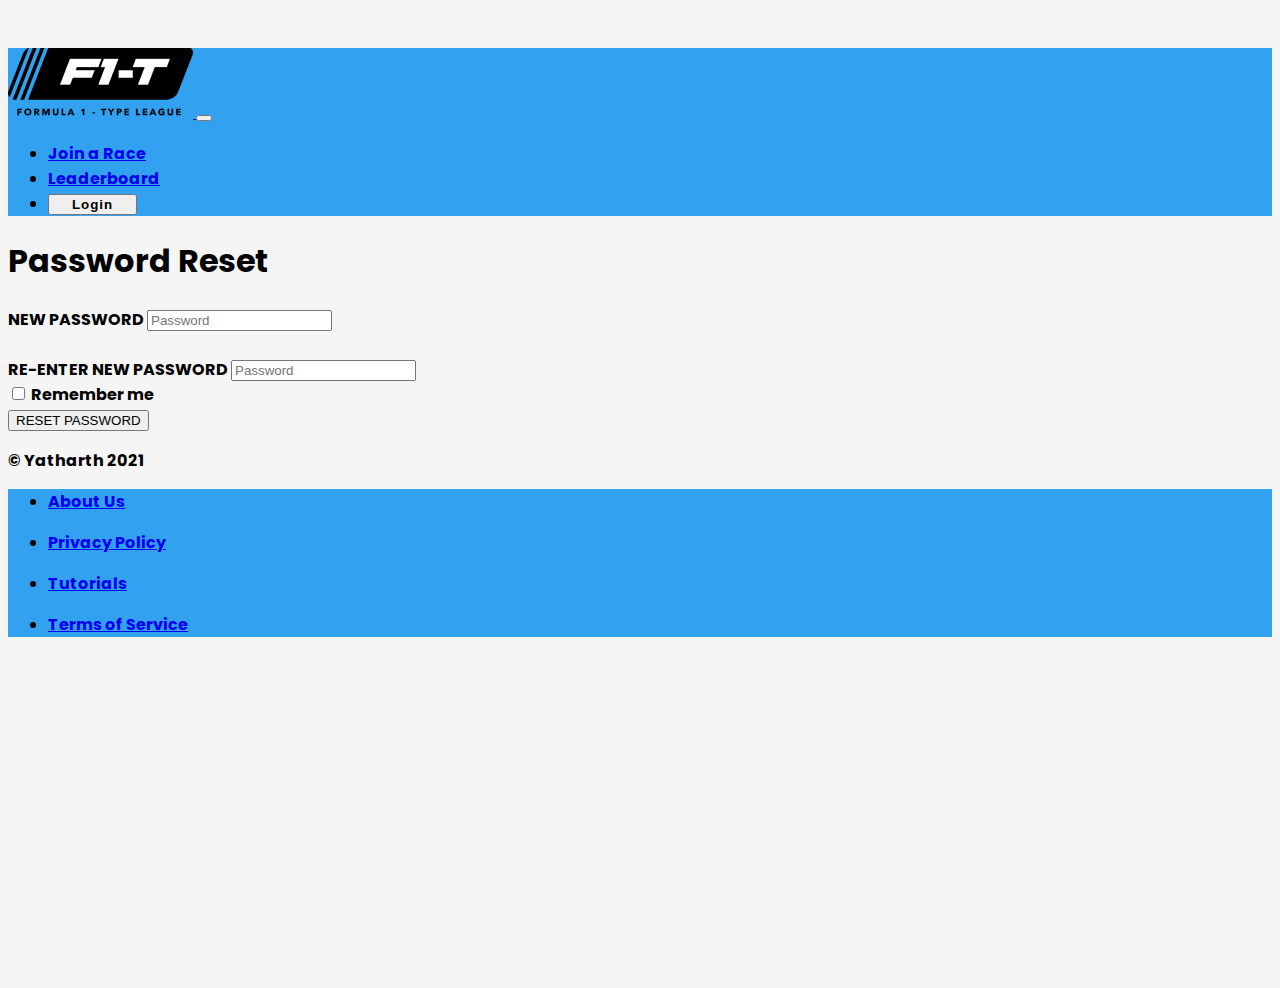
<file: index.htm>
<!DOCTYPE html>
<html lang="en">
  <head>
    <meta charset="utf-8" />
    <meta name="viewport" content="width=device-width, initial-scale=1" />
    <title>Login Task</title>

    <!-- Bootstrap core CSS -->
    <link
      rel="stylesheet"
      href="https://cdn.jsdelivr.net/npm/bootstrap@4.6.0/dist/css/bootstrap.min.css"
      integrity="sha384-B0vP5xmATw1+K9KRQjQERJvTumQW0nPEzvF6L/Z6nronJ3oUOFUFpCjEUQouq2+l"
      crossorigin="anonymous"
    />

    <!-- Google fonts -->
    <link
      href="https://fonts.googleapis.com/css2?family=Poppins:wght@400;700&display=swap"
      rel="stylesheet"
    />

    <link href="styles/styles.css" rel="stylesheet" />
  </head>

  <!-- Navbar -->
  <nav
    class="navbar fixed-top navbar-light navbar-expand"
    style="background-color: #32a1f0"
  >
    <div class="container-fluid navbar-collapse" id="navbarNav">
      <a class="navbar-brand" href="#">
        <img src="styles/images/logo.png" alt="logo" />
      </a>
      <button
        class="navbar-toggler"
        type="button"
        data-toggle="collapse"
        data-target="#navbarNav"
        aria-controls="navbarNav"
        aria-expanded="false"
        aria-label="Toggle navigation"
      >
        <span class="navbar-toggler-icon"></span>
      </button>
      <ul class="navbar-nav ml-auto">
        <li class="nav-item px-4">
          <a class="nav-link" href="#"> Join a Race </a>
        </li>
        <li class="nav-item px-4">
          <a class="nav-link" href="#"> Leaderboard </a>
        </li>
        <li class="nav-item px-4">
          <button type="button" class="btn btn-light">
            <span
              style="
                font-weight: 700;
                letter-spacing: 0.25mm;
                padding-left: 1rem;
                padding-right: 1rem;
              "
              >Login</span
            >
          </button>
        </li>
      </ul>
    </div>
  </nav>

  <body class="text-center">
    <main class="form-signin">
      <form id="formId" onsubmit="return checkFunc()">
        <h1 class="h3 mb-3 fw-normal" id="main-heading">Password Reset</h1>
        <div class="form-floating">
          <span id="text-heading">NEW PASSWORD</span>
          <input
            type="password"
            class="form-control"
            id="firstPassword"
            placeholder="Password"
            value=""
          />
        </div>
        <br />
        <div class="form-floating">
          <span id="text-heading">RE-ENTER NEW PASSWORD</span>
          <input
            type="password"
            class="form-control"
            id="secondPassword"
            placeholder="Password"
            value=""
          />
        </div>
        <span id="text-alert" class="text-alert"></span>
        <span id="text-message"></span>
        <div class="checkbox mb-3" id="text-heading">
          <label>
            <input type="checkbox" value="remember-me" /> Remember me
          </label>
        </div>
        <button id="buttonChange" class="w-100 btn btn-lg btn-dark">
          <span id="button-text">RESET PASSWORD</span>
        </button>
        <p class="mt-5 mb-3 text-muted">&copy; Yatharth 2021</p>
      </form>
    </main>

    <!-- Bottom Navbar -->
    <nav
      class="navbar fixed-bottom navbar-light navbar-expand"
      style="background-color: #32a1f0"
    >
      <div class="container-fluid">
        <ul class="navbar-nav ml-auto mr-auto">
          <li class="nav-item px-4">
            <a class="nav-link" href="#">
              <p class="footer-text">About Us</p>
            </a>
          </li>
          <li class="nav-item px-4">
            <a class="nav-link" href="#">
              <p class="footer-text">Privacy Policy</p>
            </a>
          </li>
          <li class="nav-item px-4">
            <a class="nav-link" href="#">
              <p class="footer-text">Tutorials</p>
            </a>
          </li>
          <li class="nav-item px-4">
            <a class="nav-link" href="#">
              <p class="footer-text">Terms of Service</p>
            </a>
          </li>
        </ul>
      </div>
    </nav>

    <!-- Bootstrap JS files -->
    <script
      src="https://code.jquery.com/jquery-3.5.1.slim.min.js"
      integrity="sha384-DfXdz2htPH0lsSSs5nCTpuj/zy4C+OGpamoFVy38MVBnE+IbbVYUew+OrCXaRkfj"
      crossorigin="anonymous"
    ></script>
    <script
      src="https://cdn.jsdelivr.net/npm/popper.js@1.16.1/dist/umd/popper.min.js"
      integrity="sha384-9/reFTGAW83EW2RDu2S0VKaIzap3H66lZH81PoYlFhbGU+6BZp6G7niu735Sk7lN"
      crossorigin="anonymous"
    ></script>
    <script
      src="https://cdn.jsdelivr.net/npm/bootstrap@4.6.0/dist/js/bootstrap.min.js"
      integrity="sha384-+YQ4JLhjyBLPDQt//I+STsc9iw4uQqACwlvpslubQzn4u2UU2UFM80nGisd026JF"
      crossorigin="anonymous"
    ></script>
    <script src="index.js"></script>
  </body>
</html>
</file>
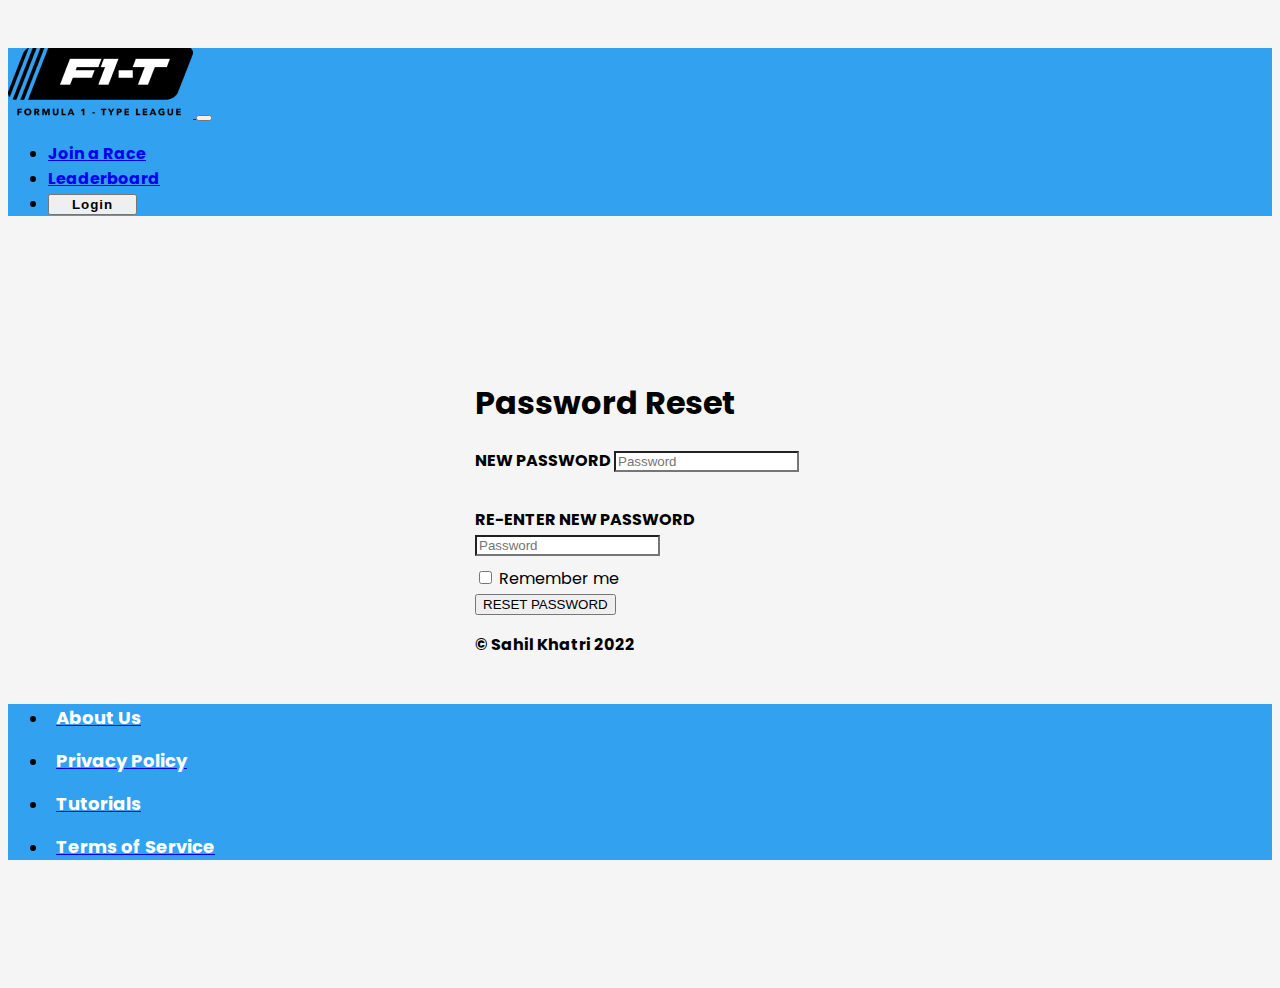
<file: index.html>
<!DOCTYPE html>
<html lang="en">
  <head>
    <meta charset="utf-8" />
    <meta name="viewport" content="width=device-width, initial-scale=1" />
    <title>Login Task</title>

    <!-- Bootstrap core CSS -->
    <link
      rel="stylesheet"
      href="https://cdn.jsdelivr.net/npm/bootstrap@4.6.0/dist/css/bootstrap.min.css"
      integrity="sha384-B0vP5xmATw1+K9KRQjQERJvTumQW0nPEzvF6L/Z6nronJ3oUOFUFpCjEUQouq2+l"
      crossorigin="anonymous"
    />

    <!-- Google fonts -->
    <link
      href="https://fonts.googleapis.com/css2?family=Poppins:wght@400;700&display=swap"
      rel="stylesheet"
    />

    <link href="styles/styles.css" rel="stylesheet" />
  </head>

  <!-- Navbar -->
  <nav
    class="navbar fixed-top navbar-light navbar-expand"
    style="background-color: #32a1f0"
  >
    <div class="container-fluid navbar-collapse" id="navbarNav">
      <a class="navbar-brand" href="#">
        <img src="styles/images/logo.png" alt="logo" />
      </a>
      <button
        class="navbar-toggler"
        type="button"
        data-toggle="collapse"
        data-target="#navbarNav"
        aria-controls="navbarNav"
        aria-expanded="false"
        aria-label="Toggle navigation"
      >
        <span class="navbar-toggler-icon"></span>
      </button>
      <ul class="navbar-nav ml-auto">
        <li class="nav-item px-4">
          <a class="nav-link" href="#"> Join a Race </a>
        </li>
        <li class="nav-item px-4">
          <a class="nav-link" href="#"> Leaderboard </a>
        </li>
        <li class="nav-item px-4">
          <button type="button" class="btn btn-light">
            <span
              style="
                font-weight: 700;
                letter-spacing: 0.25mm;
                padding-left: 1rem;
                padding-right: 1rem;
              "
              >Login</span
            >
          </button>
        </li>
      </ul>
    </div>
  </nav>

  <body class="text-center">
    <main class="sign-in-here">
      <form id="formId" onsubmit="return mainoneFunc()">
        <h1 class="h3 mb-3 fw-normal" id="main-heading">Password Reset</h1>
        <div class="form-floating">
          <span id="text-heading">NEW PASSWORD</span>
          <input
            type="password"
            class="form-control"
            id="firstPassword"
            placeholder="Password"
            value=""
          />
        </div>
        <br />
        <div class="form-floating">
          <span id="text-heading">RE-ENTER NEW PASSWORD</span>
          <input
            type="password"
            class="form-control"
            id="secondPassword"
            placeholder="Password"
            value=""
          />
        </div>
        <span id="text-alert" class="text-alert"></span>
        <span id="text-message"></span>
        <div class="checkbox mb-3" id="text-heading">
          <label>
            <input type="checkbox" value="remember-me" /> Remember me
          </label>
        </div>
        <button id="buttonChange" class="w-100 btn btn-lg btn-dark">
          <span id="button-text">RESET PASSWORD</span>
        </button>
        <p class="mt-5 mb-3 text-muted">&copy; Sahil Khatri 2022</p>
      </form>
    </main>

    <!-- Bottom Navbar -->
    <nav
      class="navbar fixed-bottom navbar-light navbar-expand"
      style="background-color: #32a1f0"
    >
      <div class="container-fluid">
        <ul class="navbar-nav ml-auto mr-auto">
          <li class="nav-item px-4">
            <a class="nav-link" href="#">
              <p class="text-ft">About Us</p>
            </a>
          </li>
          <li class="nav-item px-4">
            <a class="nav-link" href="#">
              <p class="text-ft">Privacy Policy</p>
            </a>
          </li>
          <li class="nav-item px-4">
            <a class="nav-link" href="#">
              <p class="text-ft">Tutorials</p>
            </a>
          </li>
          <li class="nav-item px-4">
            <a class="nav-link" href="#">
              <p class="text-ft">Terms of Service</p>
            </a>
          </li>
        </ul>
      </div>
    </nav>

    <!-- Bootstrap JS files -->
    <script
      src="https://code.jquery.com/jquery-3.5.1.slim.min.js"
      integrity="sha384-DfXdz2htPH0lsSSs5nCTpuj/zy4C+OGpamoFVy38MVBnE+IbbVYUew+OrCXaRkfj"
      crossorigin="anonymous"
    ></script>
    <script
      src="https://cdn.jsdelivr.net/npm/popper.js@1.16.1/dist/umd/popper.min.js"
      integrity="sha384-9/reFTGAW83EW2RDu2S0VKaIzap3H66lZH81PoYlFhbGU+6BZp6G7niu735Sk7lN"
      crossorigin="anonymous"
    ></script>
    <script
      src="https://cdn.jsdelivr.net/npm/bootstrap@4.6.0/dist/js/bootstrap.min.js"
      integrity="sha384-+YQ4JLhjyBLPDQt//I+STsc9iw4uQqACwlvpslubQzn4u2UU2UFM80nGisd026JF"
      crossorigin="anonymous"
    ></script>
    <script src="index.js"></script>
  </body>
</html>
</file>
<file: styles/styles.css>
html,
body {
  height: 100%;
}

body {
  font-family: "Poppins", sans-serif;
  font-weight: 700;
  align-items: center;
  padding-top: 40px;
  padding-bottom: 40px;
  background-color: #f5f5f5;
}


.bd-placeholder-img {
  font-size: 1.125rem;
  text-anchor: middle;
  -webkit-user-select: none;
  -moz-user-select: none;
  user-select: none;
}

@media (min-width: 768px) {
  .bd-placeholder-img-lg {
    font-size: 3.5rem;
  }
  .text-ft {
    margin: 0.1rem 0;
  }
}

.text-ft {
  color: #fff;
  font-size: large;
  margin: 1rem 0.5rem;
}

.text-alert {
  color: red;
}

.sign-in-here .checkbox {
  font-weight: 400;
}

.sign-in-here .form-floating:focus-within {
  z-index: 2;
}

.sign-in-here {
  width: 100%;
  max-width: 330px;
  padding: 15px;
  margin: auto;
  margin-top: 10%;
}


.sign-in-here input[type="email"] {
  margin-bottom: -1px;
  border-bottom-right-radius: 0;
  border-bottom-left-radius: 0;
}

.sign-in-here input[type="password"] {
  margin-bottom: 10px;
  border-top-left-radius: 0;
  border-top-right-radius: 0;
}
</file>
